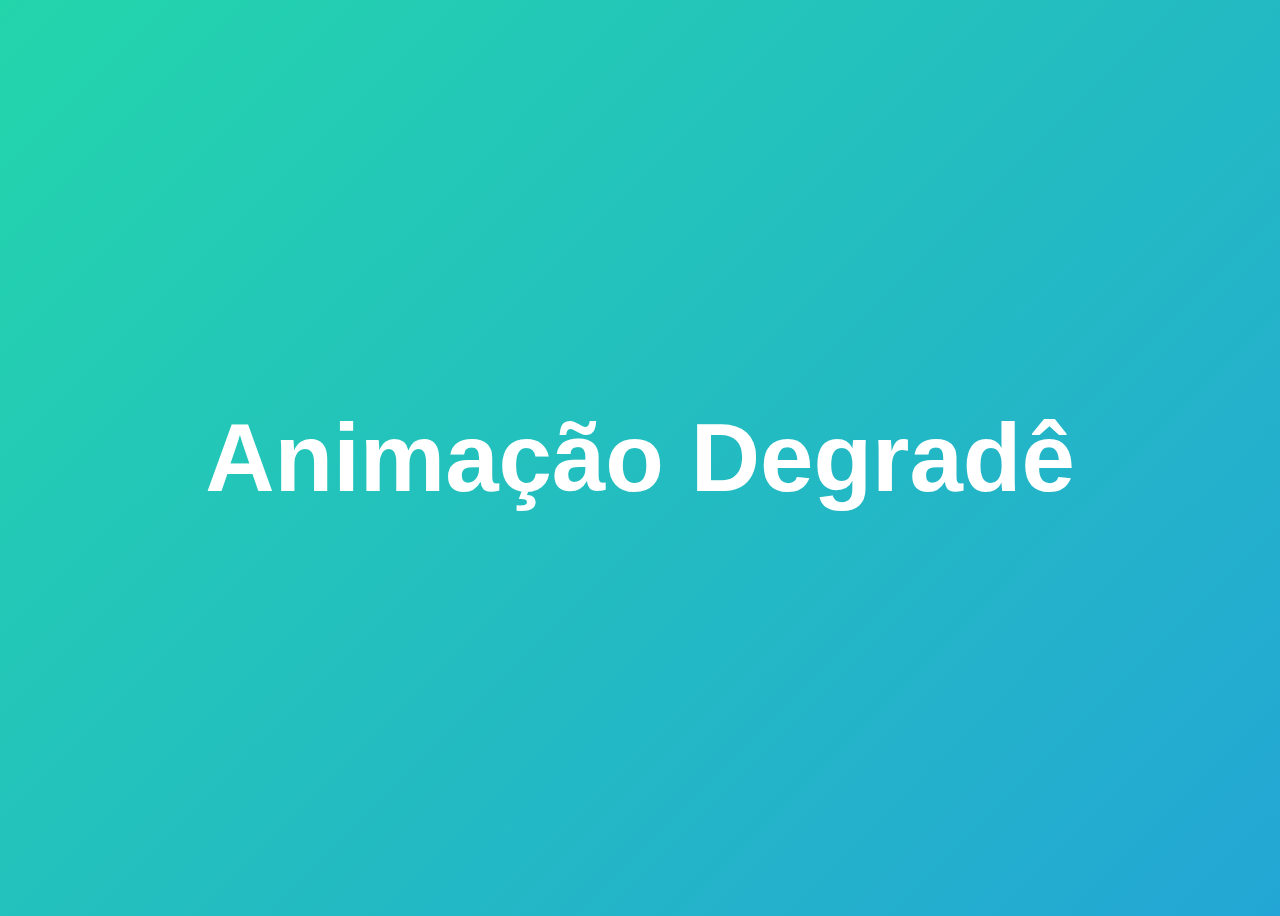
<file: cursoAminaçãoCssPratica/gradiente/index.html>
<!DOCTYPE html>
<html lang="en">

<head>
    <meta charset="UTF-8">
    <meta name="viewport" content="width=device-width, initial-scale=1.0">
    <link rel="stylesheet" href="style.css">
    <title>Document</title>
</head>

<body>
    <h1>Animação Degradê</h1>
</body>

</html>
</file>
<file: cursoAminaçãoCssPratica/gradiente/style.css>
body {
    animation: gradient 10s ease alternate infinite;
    background: linear-gradient(-45deg, #ee7752, #e73c7e, #23a6d5, #23d5ab);
    background-size: 300% 300%;
    font-family: sans-serif;
    display: flex;
    justify-content: center;
    align-items: center;
    color: white;
    height: 100vh;
    font-size: 300%;
}

@keyframes gradient {
    from {
        background-position: 0 50%;
    }

    to {
        background-position: 100% 50%;
    }
}
</file>
